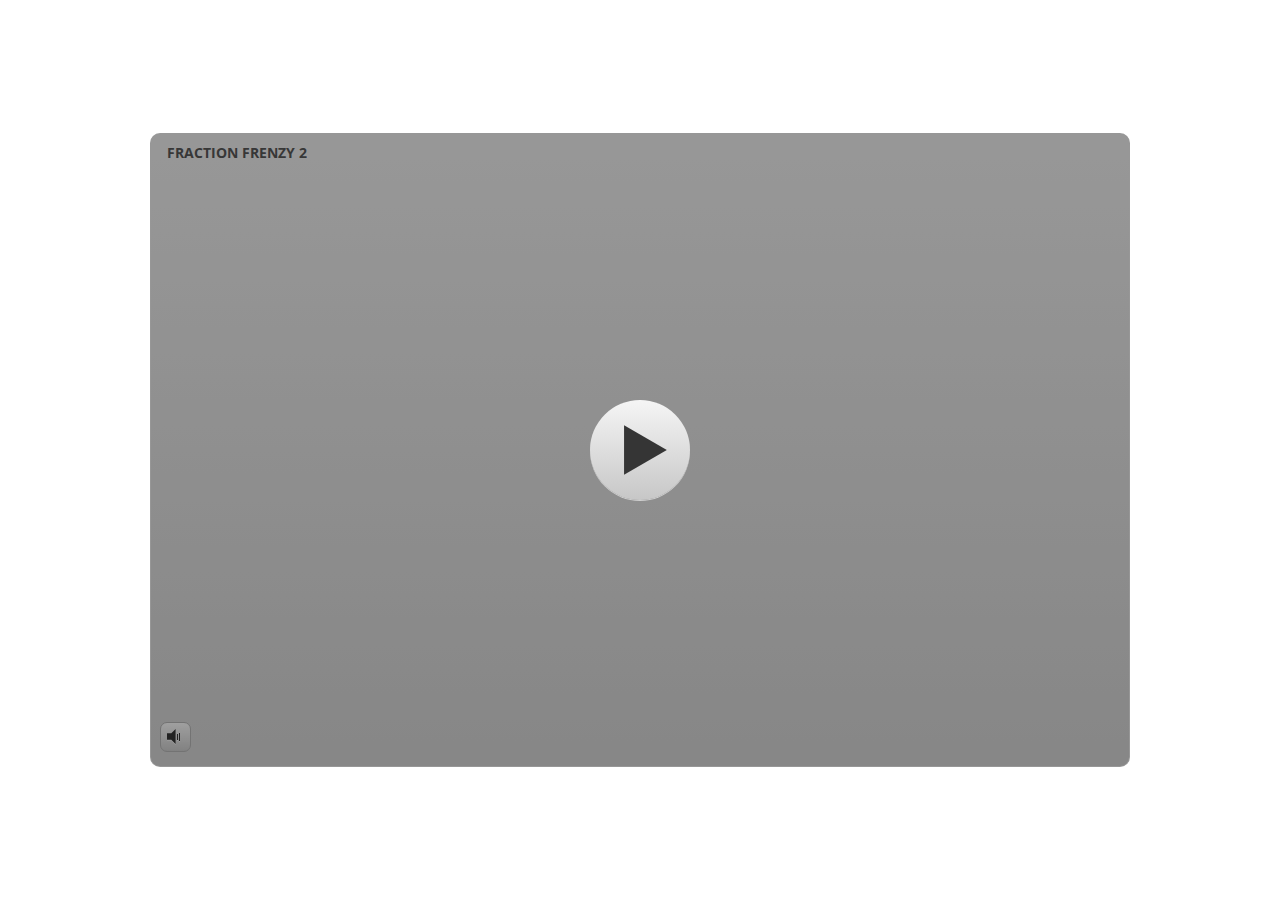
<file: index.html>
﻿<!doctype html>
<html lang="en-US">
<head>
  <meta charset="utf-8">
  <!-- Created using Storyline 3 - http://www.articulate.com  -->
  <!-- version: 3.20.30234.0 -->
  <title>FRACTION FRENZY 2</title>
  <meta http-equiv="x-ua-compatible" content="IE=edge"/>
  <meta name="viewport" content="width=device-width,initial-scale=1,user-scalable=no,shrink-to-fit=no,minimal-ui"/>
  <meta name="apple-mobile-web-app-capable" content="yes"/>
  <style>
    html, body { height: 100%; padding: 0; margin: 0 }
    #app { height: 100%; width: 100%; }
  </style>

  <script>
    window.DS = {};
    window.globals = {
      DATA_PATH_BASE: '',
      HAS_FRAME: true,
      HAS_SLIDE: true,

      lmsPresent: false,
      tinCanPresent: false,
      cmi5Present: false,
      aoSupport: false,
      scale: 'noscale',
      captureRc: false,
      browserSize: 'optimal',
      bgColor: '#FFFFFF',
      features: '',
      themeName: 'classic',
      preloaderColor: '#FFFFFF',
      suppressAnalytics: false,
      productChannel: 'perpetual',
      publishSource: 'storyline',
      aid: '',
      cid: 'e3320d42-0e31-4ba4-9b28-480779135cd1',
      playerVersion: '3.20.30234.0',
      publishTimestamp: '2025-01-07T01:10:45.4503668Z',
      maxIosVideoElements: 10,
      connectionSettings: { },

      
      parseParams: function(qs) {
        if (window.globals.parsedParams != null) {
          return window.globals.parsedParams;
        }
        qs = (qs || window.location.search.substr(1)).split('+').join(' ');
        var params = {},
            tokens,
            re = /[?&]?([^=]+)=([^&]*)/g;

        while (tokens = re.exec(qs)) {
          params[decodeURIComponent(tokens[1]).trim()] =
            decodeURIComponent(tokens[2]).trim();
        }
        window.globals.parsedParams = params;
        return params;
      }

    };
  </script>
  <script>
    var isIe11 = ('ActiveXObject' in window || window.MSBlobBuilder != null)
      && window.msCrypto != null && !window.ActiveXObject;
    if (isIe11) {
      window.globals.unsupportedBrowser = true;
      document.write(atob('[base64]'));
    }
  </script>
  
  <script>window.THREE = { };</script>
  
</head>
<body style="background: #FFFFFF" class="cs-HTML theme-classic">
  <!-- 360 -->
  <script>!function(){var e,i=/iPhone/i,o=/iPod/i,n=/iPad/i,t=/\biOS-universal(?:.+)Mac\b/i,r=/\bAndroid(?:.+)Mobile\b/i,a=/Android/i,d=/(?:SD4930UR|\bSilk(?:.+)Mobile\b)/i,p=/Silk/i,l=/Windows Phone/i,u=/\bWindows(?:.+)ARM\b/i,b=/BlackBerry/i,s=/BB10/i,c=/Opera Mini/i,f=/\b(CriOS|Chrome)(?:.+)Mobile/i,h=/Mobile(?:.+)Firefox\b/i,v=function(e){return void 0!==e&&"MacIntel"===e.platform&&"number"==typeof e.maxTouchPoints&&e.maxTouchPoints>1&&"undefined"==typeof MSStream};e=function(e){var m={userAgent:"",platform:"",maxTouchPoints:0};e||"undefined"==typeof navigator?"string"==typeof e?m.userAgent=e:e&&e.userAgent&&(m={userAgent:e.userAgent,platform:e.platform,maxTouchPoints:e.maxTouchPoints||0}):m={userAgent:navigator.userAgent,platform:navigator.platform,maxTouchPoints:navigator.maxTouchPoints||0};var g=m.userAgent,y=g.split("[FBAN");void 0!==y[1]&&(g=y[0]),void 0!==(y=g.split("Twitter"))[1]&&(g=y[0]);var A=function(e){return function(i){return i.test(e)}}(g),w={apple:{phone:A(i)&&!A(l),ipod:A(o),tablet:!A(i)&&(A(n)||v(m))&&!A(l),universal:A(t),device:(A(i)||A(o)||A(n)||A(t)||v(m))&&!A(l)},amazon:{phone:A(d),tablet:!A(d)&&A(p),device:A(d)||A(p)},android:{phone:!A(l)&&A(d)||!A(l)&&A(r),tablet:!A(l)&&!A(d)&&!A(r)&&(A(p)||A(a)),device:!A(l)&&(A(d)||A(p)||A(r)||A(a))||A(/\bokhttp\b/i)},windows:{phone:A(l),tablet:A(u),device:A(l)||A(u)},other:{blackberry:A(b),blackberry10:A(s),opera:A(c),firefox:A(h),chrome:A(f),device:A(b)||A(s)||A(c)||A(h)||A(f)},any:!1,phone:!1,tablet:!1};return w.any=w.apple.device||w.android.device||w.windows.device||w.other.device,w.phone=w.apple.phone||w.android.phone||w.windows.phone,w.tablet=w.apple.tablet||w.android.tablet||w.windows.tablet,w}(),"object"==typeof exports&&"undefined"!=typeof module?module.exports=e:"function"==typeof define&&define.amd?define((function(){return e})):this.isMobile=e}();
    window.isMobile.apple.tablet = window.isMobile.apple.tablet ||
      (navigator.platform === 'MacIntel' && navigator.maxTouchPoints > 1);
    window.isMobile.apple.device = window.isMobile.apple.device || window.isMobile.apple.tablet;
    window.isMobile.tablet = window.isMobile.tablet || window.isMobile.apple.tablet;
    window.isMobile.any = window.isMobile.any || window.isMobile.apple.tablet;
  </script>

  <div id="focus-sink" tabindex="-1"></div>

  <div id="preso"></div>
  <script>
    (function() {

      var classTypes = [ 'desktop', 'mobile', 'phone', 'tablet' ];

      var addDeviceClasses = function(prefix, testObj) {
        var curr, i;
        for (i = 0; i < classTypes.length; i++) {
          curr = classTypes[i];
          if (testObj[curr]) {
            document.body.classList.add(prefix + curr);
          }
        }
      };

      var params = window.globals.parseParams(),
          isDevicePreview = params.devicepreview === '1',
          isPhoneOverride = params.deviceType === 'phone' || (isDevicePreview && params.phone == '1'),
          isTabletOverride = (params.deviceType === 'tablet' || isDevicePreview) && !isPhoneOverride,
          isMobileOverride = isPhoneOverride || isTabletOverride;

      var deviceView = {
        desktop: !window.isMobile.any && !isMobileOverride,
        mobile: window.isMobile.any || isMobileOverride,
        phone: isPhoneOverride || (window.isMobile.phone && !isTabletOverride),
        tablet: isTabletOverride || window.isMobile.tablet
      };

      window.globals.deviceView = deviceView;
      window.isMobile.desktop = !window.isMobile.any;
      window.isMobile.mobile = window.isMobile.any;

      addDeviceClasses('view-', deviceView);

    })();
  </script>
  
  <script src='story_content/user.js' type=text/javascript></script>
  <div class="slide-loader"></div>

  <script>
    if (window.globals.deviceView.isMobile) { var doc = document, loader = doc.body.querySelector('.slide-loader'); [ 1, 2, 3 ].forEach(function(n) { var d = doc.createElement('div'); d.style.backgroundColor = window.globals.preloaderColor; d.classList.add('mobile-loader-dot'); d.classList.add('dot' + n); loader.appendChild(d); }); }
  </script>

  <div class="mobile-load-title-overlay" style="display: none">
    <div class="mobile-load-title">FRACTION FRENZY 2</div>
  </div>

  <div class="mobile-chrome-warning"></div>

  
<style>
  .warn-connection-dialog {
    display: none;
    background: transparent;
    pointer-events: none;
    position: fixed;
    left: 0;
    top: 0;
    width: 100%;
    height: 100%;
    z-index: 999;
  }

  .warn-connection-content {
    border-radius: 4px;
    background: white;
    border: 1px solid #E7E7E7;
    color: #333333;
    box-shadow: 0 2px 4px rgba(0, 0, 0, 0.25);
    transition: all 150ms ease-out;
    position: absolute;
    white-space: nowrap;
  }

  .view-phone.is-landscape .warn-connection-content {
    left: 23px;
    bottom: 23px;
  }

  .view-tablet.is-landscape .warn-connection-content {
    left: 50%;
    top: 20px;
    transform: translateX(-50%);
  }

  .is-portrait .warn-connection-content {
    transform: translate(-50%, calc(-100% - 15px));
  }

  .warn-connection-content p {
    display: inline-block;
    margin: 0 8px 0 0;
    line-height: 33px;
    font-size: 11px;
  }

  .warn-connection-content svg {
    position: relative;
    vertical-align: middle;
    margin: 0 2px 2px 8px;
  }

  .view-desktop .warn-connection-content {
    left: 1.5em;
    bottom: 1.5em;
  }

  .view-desktop .warn-connection-content p {
    font-size: 1.1em;
  }

  .is-offline .warn-connection-dialog {
    display: block;
  }

  .is-offline .cs-panel * {
    pointer-events: none !important;
  }

  .is-offline .cs-panel {
    pointer-events: all !important;
  }

  .is-offline #nav-controls * {
    pointer-events: none !important;
  }

  .is-offline #nav-controls {
    pointer-events: all !important;
  }
</style>

<div class="warn-connection-dialog">
  <div class="warn-connection-content">
    <svg width="17" height="15" viewBox="0 0 17 15" xmlns="http://www.w3.org/2000/svg">
      <path fill="#8F0000" stroke="white" d="M16.07,12.98 L15.88,12.23 L9.51,1.21 C8.97,0.26,7.6,0.26,7.06,1.21 L0.69,12.23 C0.15,13.16,0.81,14.36,1.91,14.36 H14.65 C15.47,14.36,16.05,13.7,16.07,12.98 Z"/>
      <path fill="white" stroke="white" d="M8.58,5.5 C8.35,5.28,8.5,5.35,8.21,5.32 C8.09,5.35,7.97,5.49,7.96,5.67 C7.97,5.79,7.98,5.92,7.98,6.04 L7.98,6.04 C7.99,6.17,8,6.31,8.01,6.43 L8.01,6.44 C8.03,6.92,8.06,7.41,8.09,7.9 L8.09,7.9 C8.12,8.39,8.14,8.88,8.17,9.37 C8.17,9.39,8.18,9.42,8.2,9.44 C8.23,9.46,8.25,9.47,8.28,9.47 C8.31,9.47,8.34,9.46,8.35,9.44 C8.37,9.43,8.38,9.4,8.39,9.35 L8.39,9.34 C8.39,9.24,8.4,9.15,8.4,9.05 L8.4,9.05 C8.41,8.96,8.41,8.86,8.42,8.75 C8.43,8.44,8.45,8.12,8.47,7.81 L8.47,7.81 C8.49,7.49,8.51,7.18,8.53,6.87 C8.55,6.46,8.56,6.05,8.59,5.64 L8.6,5.62 C8.6,5.57,8.59,5.53,8.58,5.5 L8.21,5.32 Z"/>
      <circle fill="white" stroke="white" cx="8.3" cy="11.35" r="0.3"/>
    </svg>
    <p>You are offline. Trying to reconnect...</p>
  </div>
</div>

<script>
  (function() {
    window.DS.connection = {
      warningShown: false,
      assets: {},
      loadingAssetGroup: false,
      retryDelay: 500
    };

    // @TODO this is POC code and can be cleaned up a bit more if we move forward
    // with the feature



    // The `window.globals.features` variable must be set in `webpack.dev.config` when testing locally - it is not enough
    // to have it in the data - but it must be set there as well.
    var useConnectionMessages = window.AbortController != null &&
      window.location.protocol != 'file:' &&
      window.globals.features.indexOf('ConnectionMessages') != -1;

    window.DS.connection.useConnectionMessages = useConnectionMessages

    var assetCount = 0;
    var checkLoadedId;
    var connectionSettings = window.globals.connectionSettings;

    if (useConnectionMessages && connectionSettings != null) {
      var contentEl = document.querySelector('.warn-connection-content');
      var messageEl = contentEl.querySelector('p')

      if (connectionSettings.useDarkTheme) {
        contentEl.style.borderColor = '#BABBBA';
        contentEl.style.backgroundColor = '#282828';
        contentEl.style.color = '#FFFFFF';
      }

      if (connectionSettings.message != null) {
        messageEl.textContent = window.decodeURIComponent(connectionSettings.message);
      }
    }

    function checkAssetsReady() {
      for (var i in DS.connection.assets) {
        if (!DS.connection.assets[i].success) {
          return false;
        }
      }
      return true;
    }

    function stopAssetGroup() {
      if (!useConnectionMessages) { return; }

      assetCount = 0;

      DS.connection.oldAssetGroup = DS.connection.assets;
      DS.connection.assets = {};
      DS.connection.loadingAssetGroup = false;
      clearInterval(checkLoadedId);
    }

    function startAssetGroup() {
      if (!useConnectionMessages) { return; }
      var ticks = 0;
      clearInterval(checkLoadedId);
      checkLoadedId = setInterval(function() {
        var loaded = 0;
        if (assetCount === 0 && loaded === 0) {
          clearInterval(checkLoadedId);
          return;
        }

        for (var i in DS.connection.assets) {
          if (DS.connection.assets[i].success) {
            loaded++;
          }
        }

        if (assetCount === loaded && checkAssetsReady()) {
          for (var i in DS.connection.assets) {
            if (DS.connection.assets[i].action) {
              DS.connection.assets[i].action();
            }
          }
          hideWarning();
          stopAssetGroup();
        }
      }, 100)
    }

    function requiredAsset(url, action, retry, type) {
      if (!useConnectionMessages) { return; }
      if (DS.connection.assets[url]) { return; }

      DS.connection.assets[url] = {
        success: false, action: action, retry: retry, type: type
      };
      assetCount = Object.keys(DS.connection.assets).length;
      if (!DS.connection.loadingAssetGroup) {
        startAssetGroup();
      }
      DS.connection.loadingAssetGroup = true;
    }

    function assetLoaded(url) {
      if (!useConnectionMessages) { return; }
      if (DS.connection.assets[url]) {
        DS.connection.assets[url].success = true;
      }
    }

    function assetFailed(url) {
      if (!useConnectionMessages) { return; }
      if (!DS.connection.assets[url]) {
        if (/\.js$/.test(url)) {
          setTimeout(function() {
            if (DS.connection.lastSlideLoaded != null) {
              DS.connection.lastSlideLoaded();
            }
          }, DS.connection.retryDelay);
        }
        return;
      }
      if (!DS.connection.warningShown) { showWarning(); }
      if (DS.connection.assets[url].retry) {
        setTimeout(function() {
          if (!DS.connection.assets[url].success) {
            DS.connection.assets[url].retry()
          }
        }, DS.connection.retryDelay);
      }
    }

    function hideWarning() {
      document.body.classList.remove('is-offline');
      DS.connection.warningShown = false;
    }
    DS.connection.hideWarning = hideWarning

    function showWarning(btn) {
      document.body.classList.add('is-offline')
      DS.connection.warningShown = true;
      updateWarningPosition();
    }

    function updateWarningPosition() {
      if (!DS.connection.warningShown) {
        return;
      }

      var isPortrait = document.body.classList.contains('is-portrait');
      var warningEl = document.querySelector('.warn-connection-content');

      if (isPortrait) {
        var slide = document.querySelector('.primary-slide');
        var slideRect = slide.getBoundingClientRect();

        warningEl.style.top = `${slideRect.top}px`
        warningEl.style.left = `${slideRect.left + slideRect.width / 2}px`
      } else {
        warningEl.style.top = null;
        warningEl.style.left = null;
      }

      window.requestAnimationFrame(updateWarningPosition);
    }

    // these will all be noops if the feature flag isn't set in
    // the data and `window.globals.features`
    DS.connection.requiredAsset = requiredAsset;
    DS.connection.assetLoaded = assetLoaded;
    DS.connection.assetFailed = assetFailed;
    DS.connection.stopAssetGroup = stopAssetGroup;
    DS.connection.startAssetGroup = startAssetGroup;
  })();
</script>


  <script>
    
    if (window.autoSpider && window.vInterfaceObject) {
      document.querySelector('.mobile-load-title-overlay').style.display = 'none';
    }
  </script>

  

  <link rel="stylesheet" href="html5/data/css/output.min.css" data-noprefix/>
</body>
<script src="html5/lib/scripts/bootstrapper.min.js"></script>
</html>
</file>
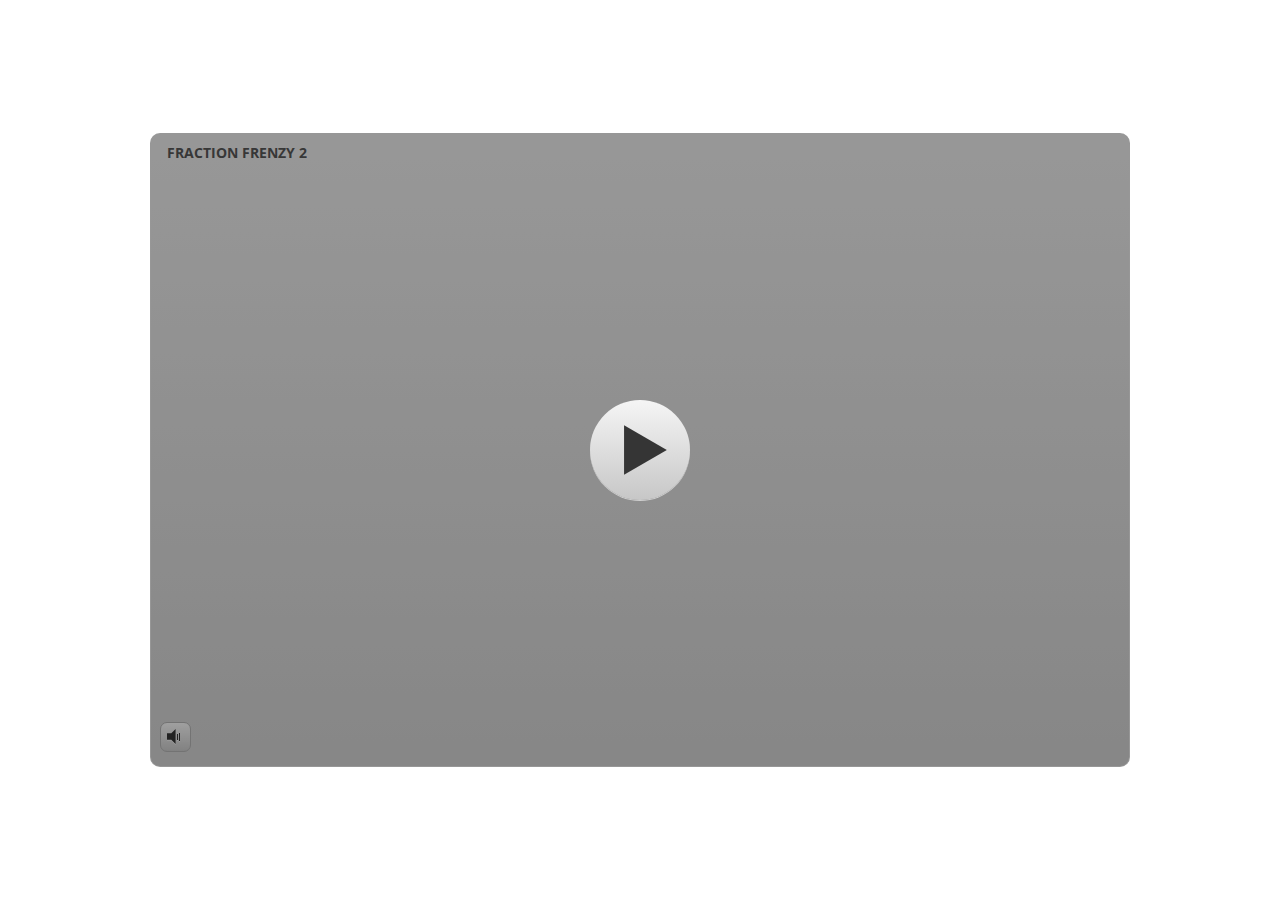
<file: story.html>
﻿<!doctype html>
<html lang="en-US">
<head>
  <meta charset="utf-8">
  <!-- Created using Storyline 3 - http://www.articulate.com  -->
  <!-- version: 3.20.30234.0 -->
  <title>FRACTION FRENZY</title>
  <meta http-equiv="x-ua-compatible" content="IE=edge"/>
  <meta name="viewport" content="width=device-width,initial-scale=1,user-scalable=no,shrink-to-fit=no,minimal-ui"/>
  <meta name="apple-mobile-web-app-capable" content="yes"/>
  <style>
    html, body { height: 100%; padding: 0; margin: 0 }
    #app { height: 100%; width: 100%; }
  </style>

  <script>
    window.DS = {};
    window.globals = {
      DATA_PATH_BASE: '',
      HAS_FRAME: true,
      HAS_SLIDE: true,

      lmsPresent: false,
      tinCanPresent: false,
      cmi5Present: false,
      aoSupport: false,
      scale: 'noscale',
      captureRc: false,
      browserSize: 'optimal',
      bgColor: '#FFFFFF',
      features: '',
      themeName: 'classic',
      preloaderColor: '#FFFFFF',
      suppressAnalytics: false,
      productChannel: 'perpetual',
      publishSource: 'storyline',
      aid: '',
      cid: 'e3320d42-0e31-4ba4-9b28-480779135cd1',
      playerVersion: '3.20.30234.0',
      publishTimestamp: '2025-01-06T06:45:39.6355935Z',
      maxIosVideoElements: 10,
      connectionSettings: { },

      
      parseParams: function(qs) {
        if (window.globals.parsedParams != null) {
          return window.globals.parsedParams;
        }
        qs = (qs || window.location.search.substr(1)).split('+').join(' ');
        var params = {},
            tokens,
            re = /[?&]?([^=]+)=([^&]*)/g;

        while (tokens = re.exec(qs)) {
          params[decodeURIComponent(tokens[1]).trim()] =
            decodeURIComponent(tokens[2]).trim();
        }
        window.globals.parsedParams = params;
        return params;
      }

    };
  </script>
  <script>
    var isIe11 = ('ActiveXObject' in window || window.MSBlobBuilder != null)
      && window.msCrypto != null && !window.ActiveXObject;
    if (isIe11) {
      window.globals.unsupportedBrowser = true;
      document.write(atob('[base64]'));
    }
  </script>
  
  <script>window.THREE = { };</script>
  
</head>
<body style="background: #FFFFFF" class="cs-HTML theme-classic">
  <!-- 360 -->
  <script>!function(){var e,i=/iPhone/i,o=/iPod/i,n=/iPad/i,t=/\biOS-universal(?:.+)Mac\b/i,r=/\bAndroid(?:.+)Mobile\b/i,a=/Android/i,d=/(?:SD4930UR|\bSilk(?:.+)Mobile\b)/i,p=/Silk/i,l=/Windows Phone/i,u=/\bWindows(?:.+)ARM\b/i,b=/BlackBerry/i,s=/BB10/i,c=/Opera Mini/i,f=/\b(CriOS|Chrome)(?:.+)Mobile/i,h=/Mobile(?:.+)Firefox\b/i,v=function(e){return void 0!==e&&"MacIntel"===e.platform&&"number"==typeof e.maxTouchPoints&&e.maxTouchPoints>1&&"undefined"==typeof MSStream};e=function(e){var m={userAgent:"",platform:"",maxTouchPoints:0};e||"undefined"==typeof navigator?"string"==typeof e?m.userAgent=e:e&&e.userAgent&&(m={userAgent:e.userAgent,platform:e.platform,maxTouchPoints:e.maxTouchPoints||0}):m={userAgent:navigator.userAgent,platform:navigator.platform,maxTouchPoints:navigator.maxTouchPoints||0};var g=m.userAgent,y=g.split("[FBAN");void 0!==y[1]&&(g=y[0]),void 0!==(y=g.split("Twitter"))[1]&&(g=y[0]);var A=function(e){return function(i){return i.test(e)}}(g),w={apple:{phone:A(i)&&!A(l),ipod:A(o),tablet:!A(i)&&(A(n)||v(m))&&!A(l),universal:A(t),device:(A(i)||A(o)||A(n)||A(t)||v(m))&&!A(l)},amazon:{phone:A(d),tablet:!A(d)&&A(p),device:A(d)||A(p)},android:{phone:!A(l)&&A(d)||!A(l)&&A(r),tablet:!A(l)&&!A(d)&&!A(r)&&(A(p)||A(a)),device:!A(l)&&(A(d)||A(p)||A(r)||A(a))||A(/\bokhttp\b/i)},windows:{phone:A(l),tablet:A(u),device:A(l)||A(u)},other:{blackberry:A(b),blackberry10:A(s),opera:A(c),firefox:A(h),chrome:A(f),device:A(b)||A(s)||A(c)||A(h)||A(f)},any:!1,phone:!1,tablet:!1};return w.any=w.apple.device||w.android.device||w.windows.device||w.other.device,w.phone=w.apple.phone||w.android.phone||w.windows.phone,w.tablet=w.apple.tablet||w.android.tablet||w.windows.tablet,w}(),"object"==typeof exports&&"undefined"!=typeof module?module.exports=e:"function"==typeof define&&define.amd?define((function(){return e})):this.isMobile=e}();
    window.isMobile.apple.tablet = window.isMobile.apple.tablet ||
      (navigator.platform === 'MacIntel' && navigator.maxTouchPoints > 1);
    window.isMobile.apple.device = window.isMobile.apple.device || window.isMobile.apple.tablet;
    window.isMobile.tablet = window.isMobile.tablet || window.isMobile.apple.tablet;
    window.isMobile.any = window.isMobile.any || window.isMobile.apple.tablet;
  </script>

  <div id="focus-sink" tabindex="-1"></div>

  <div id="preso"></div>
  <script>
    (function() {

      var classTypes = [ 'desktop', 'mobile', 'phone', 'tablet' ];

      var addDeviceClasses = function(prefix, testObj) {
        var curr, i;
        for (i = 0; i < classTypes.length; i++) {
          curr = classTypes[i];
          if (testObj[curr]) {
            document.body.classList.add(prefix + curr);
          }
        }
      };

      var params = window.globals.parseParams(),
          isDevicePreview = params.devicepreview === '1',
          isPhoneOverride = params.deviceType === 'phone' || (isDevicePreview && params.phone == '1'),
          isTabletOverride = (params.deviceType === 'tablet' || isDevicePreview) && !isPhoneOverride,
          isMobileOverride = isPhoneOverride || isTabletOverride;

      var deviceView = {
        desktop: !window.isMobile.any && !isMobileOverride,
        mobile: window.isMobile.any || isMobileOverride,
        phone: isPhoneOverride || (window.isMobile.phone && !isTabletOverride),
        tablet: isTabletOverride || window.isMobile.tablet
      };

      window.globals.deviceView = deviceView;
      window.isMobile.desktop = !window.isMobile.any;
      window.isMobile.mobile = window.isMobile.any;

      addDeviceClasses('view-', deviceView);

    })();
  </script>
  
  <script src='story_content/user.js' type=text/javascript></script>
  <div class="slide-loader"></div>

  <script>
    if (window.globals.deviceView.isMobile) { var doc = document, loader = doc.body.querySelector('.slide-loader'); [ 1, 2, 3 ].forEach(function(n) { var d = doc.createElement('div'); d.style.backgroundColor = window.globals.preloaderColor; d.classList.add('mobile-loader-dot'); d.classList.add('dot' + n); loader.appendChild(d); }); }
  </script>

  <div class="mobile-load-title-overlay" style="display: none">
    <div class="mobile-load-title">FRACTION FRENZY</div>
  </div>

  <div class="mobile-chrome-warning"></div>

  
<style>
  .warn-connection-dialog {
    display: none;
    background: transparent;
    pointer-events: none;
    position: fixed;
    left: 0;
    top: 0;
    width: 100%;
    height: 100%;
    z-index: 999;
  }

  .warn-connection-content {
    border-radius: 4px;
    background: white;
    border: 1px solid #E7E7E7;
    color: #333333;
    box-shadow: 0 2px 4px rgba(0, 0, 0, 0.25);
    transition: all 150ms ease-out;
    position: absolute;
    white-space: nowrap;
  }

  .view-phone.is-landscape .warn-connection-content {
    left: 23px;
    bottom: 23px;
  }

  .view-tablet.is-landscape .warn-connection-content {
    left: 50%;
    top: 20px;
    transform: translateX(-50%);
  }

  .is-portrait .warn-connection-content {
    transform: translate(-50%, calc(-100% - 15px));
  }

  .warn-connection-content p {
    display: inline-block;
    margin: 0 8px 0 0;
    line-height: 33px;
    font-size: 11px;
  }

  .warn-connection-content svg {
    position: relative;
    vertical-align: middle;
    margin: 0 2px 2px 8px;
  }

  .view-desktop .warn-connection-content {
    left: 1.5em;
    bottom: 1.5em;
  }

  .view-desktop .warn-connection-content p {
    font-size: 1.1em;
  }

  .is-offline .warn-connection-dialog {
    display: block;
  }

  .is-offline .cs-panel * {
    pointer-events: none !important;
  }

  .is-offline .cs-panel {
    pointer-events: all !important;
  }

  .is-offline #nav-controls * {
    pointer-events: none !important;
  }

  .is-offline #nav-controls {
    pointer-events: all !important;
  }
</style>

<div class="warn-connection-dialog">
  <div class="warn-connection-content">
    <svg width="17" height="15" viewBox="0 0 17 15" xmlns="http://www.w3.org/2000/svg">
      <path fill="#8F0000" stroke="white" d="M16.07,12.98 L15.88,12.23 L9.51,1.21 C8.97,0.26,7.6,0.26,7.06,1.21 L0.69,12.23 C0.15,13.16,0.81,14.36,1.91,14.36 H14.65 C15.47,14.36,16.05,13.7,16.07,12.98 Z"/>
      <path fill="white" stroke="white" d="M8.58,5.5 C8.35,5.28,8.5,5.35,8.21,5.32 C8.09,5.35,7.97,5.49,7.96,5.67 C7.97,5.79,7.98,5.92,7.98,6.04 L7.98,6.04 C7.99,6.17,8,6.31,8.01,6.43 L8.01,6.44 C8.03,6.92,8.06,7.41,8.09,7.9 L8.09,7.9 C8.12,8.39,8.14,8.88,8.17,9.37 C8.17,9.39,8.18,9.42,8.2,9.44 C8.23,9.46,8.25,9.47,8.28,9.47 C8.31,9.47,8.34,9.46,8.35,9.44 C8.37,9.43,8.38,9.4,8.39,9.35 L8.39,9.34 C8.39,9.24,8.4,9.15,8.4,9.05 L8.4,9.05 C8.41,8.96,8.41,8.86,8.42,8.75 C8.43,8.44,8.45,8.12,8.47,7.81 L8.47,7.81 C8.49,7.49,8.51,7.18,8.53,6.87 C8.55,6.46,8.56,6.05,8.59,5.64 L8.6,5.62 C8.6,5.57,8.59,5.53,8.58,5.5 L8.21,5.32 Z"/>
      <circle fill="white" stroke="white" cx="8.3" cy="11.35" r="0.3"/>
    </svg>
    <p>You are offline. Trying to reconnect...</p>
  </div>
</div>

<script>
  (function() {
    window.DS.connection = {
      warningShown: false,
      assets: {},
      loadingAssetGroup: false,
      retryDelay: 500
    };

    // @TODO this is POC code and can be cleaned up a bit more if we move forward
    // with the feature



    // The `window.globals.features` variable must be set in `webpack.dev.config` when testing locally - it is not enough
    // to have it in the data - but it must be set there as well.
    var useConnectionMessages = window.AbortController != null &&
      window.location.protocol != 'file:' &&
      window.globals.features.indexOf('ConnectionMessages') != -1;

    window.DS.connection.useConnectionMessages = useConnectionMessages

    var assetCount = 0;
    var checkLoadedId;
    var connectionSettings = window.globals.connectionSettings;

    if (useConnectionMessages && connectionSettings != null) {
      var contentEl = document.querySelector('.warn-connection-content');
      var messageEl = contentEl.querySelector('p')

      if (connectionSettings.useDarkTheme) {
        contentEl.style.borderColor = '#BABBBA';
        contentEl.style.backgroundColor = '#282828';
        contentEl.style.color = '#FFFFFF';
      }

      if (connectionSettings.message != null) {
        messageEl.textContent = window.decodeURIComponent(connectionSettings.message);
      }
    }

    function checkAssetsReady() {
      for (var i in DS.connection.assets) {
        if (!DS.connection.assets[i].success) {
          return false;
        }
      }
      return true;
    }

    function stopAssetGroup() {
      if (!useConnectionMessages) { return; }

      assetCount = 0;

      DS.connection.oldAssetGroup = DS.connection.assets;
      DS.connection.assets = {};
      DS.connection.loadingAssetGroup = false;
      clearInterval(checkLoadedId);
    }

    function startAssetGroup() {
      if (!useConnectionMessages) { return; }
      var ticks = 0;
      clearInterval(checkLoadedId);
      checkLoadedId = setInterval(function() {
        var loaded = 0;
        if (assetCount === 0 && loaded === 0) {
          clearInterval(checkLoadedId);
          return;
        }

        for (var i in DS.connection.assets) {
          if (DS.connection.assets[i].success) {
            loaded++;
          }
        }

        if (assetCount === loaded && checkAssetsReady()) {
          for (var i in DS.connection.assets) {
            if (DS.connection.assets[i].action) {
              DS.connection.assets[i].action();
            }
          }
          hideWarning();
          stopAssetGroup();
        }
      }, 100)
    }

    function requiredAsset(url, action, retry, type) {
      if (!useConnectionMessages) { return; }
      if (DS.connection.assets[url]) { return; }

      DS.connection.assets[url] = {
        success: false, action: action, retry: retry, type: type
      };
      assetCount = Object.keys(DS.connection.assets).length;
      if (!DS.connection.loadingAssetGroup) {
        startAssetGroup();
      }
      DS.connection.loadingAssetGroup = true;
    }

    function assetLoaded(url) {
      if (!useConnectionMessages) { return; }
      if (DS.connection.assets[url]) {
        DS.connection.assets[url].success = true;
      }
    }

    function assetFailed(url) {
      if (!useConnectionMessages) { return; }
      if (!DS.connection.assets[url]) {
        if (/\.js$/.test(url)) {
          setTimeout(function() {
            if (DS.connection.lastSlideLoaded != null) {
              DS.connection.lastSlideLoaded();
            }
          }, DS.connection.retryDelay);
        }
        return;
      }
      if (!DS.connection.warningShown) { showWarning(); }
      if (DS.connection.assets[url].retry) {
        setTimeout(function() {
          if (!DS.connection.assets[url].success) {
            DS.connection.assets[url].retry()
          }
        }, DS.connection.retryDelay);
      }
    }

    function hideWarning() {
      document.body.classList.remove('is-offline');
      DS.connection.warningShown = false;
    }
    DS.connection.hideWarning = hideWarning

    function showWarning(btn) {
      document.body.classList.add('is-offline')
      DS.connection.warningShown = true;
      updateWarningPosition();
    }

    function updateWarningPosition() {
      if (!DS.connection.warningShown) {
        return;
      }

      var isPortrait = document.body.classList.contains('is-portrait');
      var warningEl = document.querySelector('.warn-connection-content');

      if (isPortrait) {
        var slide = document.querySelector('.primary-slide');
        var slideRect = slide.getBoundingClientRect();

        warningEl.style.top = `${slideRect.top}px`
        warningEl.style.left = `${slideRect.left + slideRect.width / 2}px`
      } else {
        warningEl.style.top = null;
        warningEl.style.left = null;
      }

      window.requestAnimationFrame(updateWarningPosition);
    }

    // these will all be noops if the feature flag isn't set in
    // the data and `window.globals.features`
    DS.connection.requiredAsset = requiredAsset;
    DS.connection.assetLoaded = assetLoaded;
    DS.connection.assetFailed = assetFailed;
    DS.connection.stopAssetGroup = stopAssetGroup;
    DS.connection.startAssetGroup = startAssetGroup;
  })();
</script>


  <script>
    
    if (window.autoSpider && window.vInterfaceObject) {
      document.querySelector('.mobile-load-title-overlay').style.display = 'none';
    }
  </script>

  

  <link rel="stylesheet" href="html5/data/css/output.min.css" data-noprefix/>
</body>
<script src="html5/lib/scripts/bootstrapper.min.js"></script>
</html>
</file>
